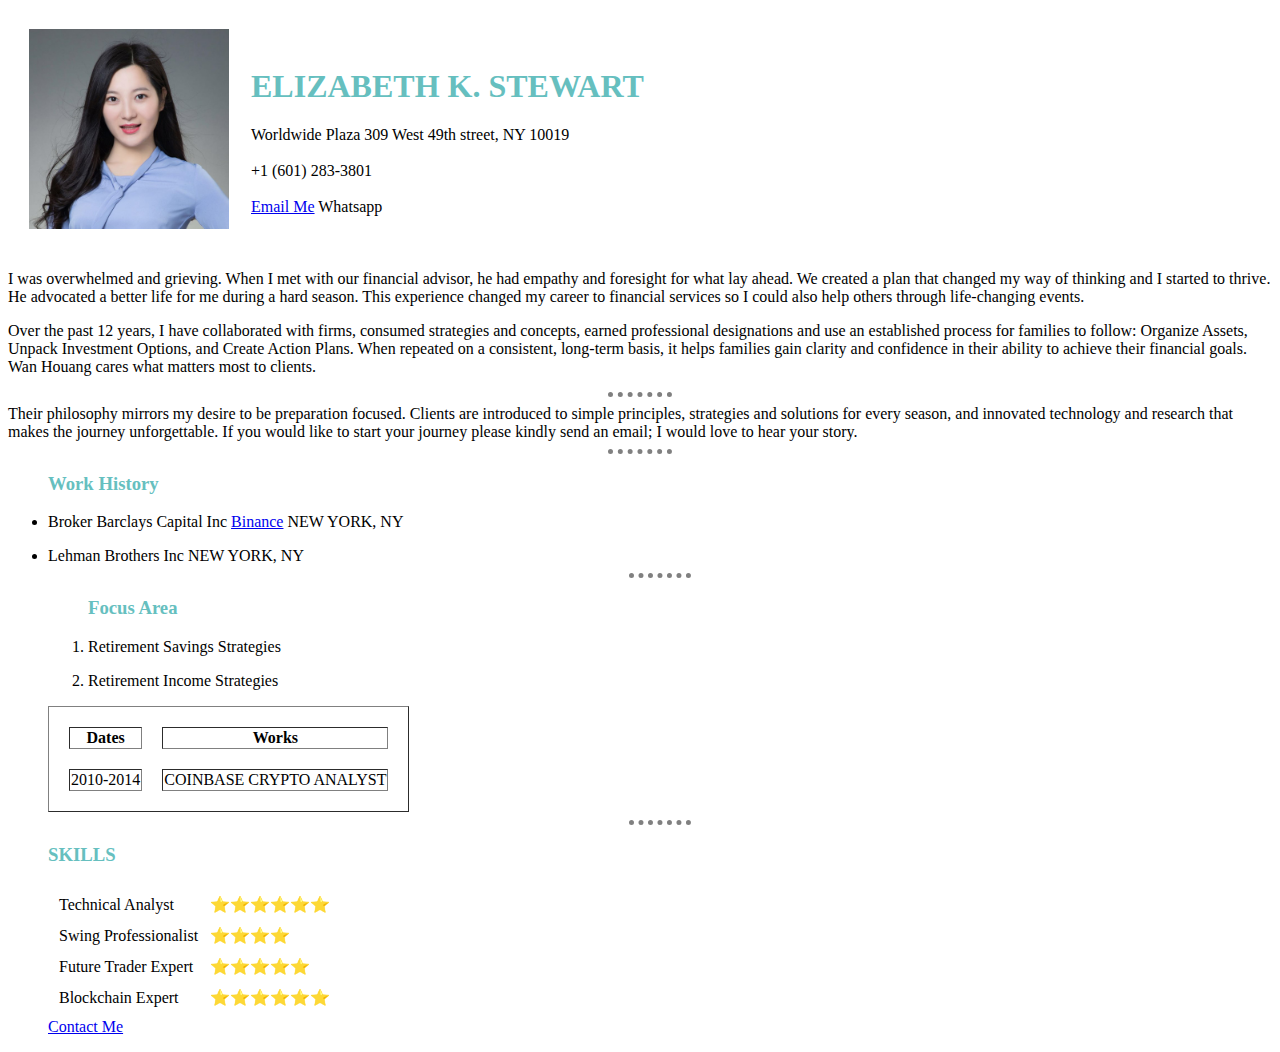
<file: index.html>
<!DOCTYPE html>
<html lang="en">
  <head>
    <meta charset="UTF-8" />
    <meta http-equiv="X-UA-Compatible" content="IE=edge" />
    <meta name="viewport" content="width=device-width, initial-scale=1.0" />
    <title>Wan Houang</title>

    <link rel="stylesheet" href="styles.css">
  </head>
  <body>
    <table cellspacing="20"> 
      <tr>
        <td><img src="wan.jpg" width="200" height="200"></td>
        <td> <h1>ELIZABETH K. STEWART</h1>Worldwide Plaza 309 West 49th street, NY 10019<br> <br>+1 (601) 283-3801<br> <br> <a href="contact-me.html">Email Me</a>  Whatsapp</td>
      </tr>
    </table>
  
    <p>
      I was overwhelmed and grieving. When I met with our financial advisor, he
      had empathy and foresight for what lay ahead. We created a plan that
      changed my way of thinking and I started to thrive. He advocated a better
      life for me during a hard season. This experience changed my career to
      financial services so I could also help others through life-changing
      events.
    </p>
    <p>
      Over the past 12 years, I have collaborated with firms, consumed
      strategies and concepts, earned professional designations and use an
      established process for families to follow: Organize Assets, Unpack
      Investment Options, and Create Action Plans. When repeated on a
      consistent, long-term basis, it helps families gain clarity and confidence
      in their ability to achieve their financial goals. Wan Houang cares what
      matters most to clients.
    </p>
    <p>
        <hr>
      Their philosophy mirrors my desire to be preparation focused. Clients are
      introduced to simple principles, strategies and solutions for every
      season, and innovated technology and research that makes the journey          
      unforgettable. If you would like to start your journey please kindly send
      an email; I would love to hear your story.
      <hr>
    </p>
    <ul> <h3>Work History</h3>
        <li>Broker

        Barclays Capital Inc <a href="https://www.Binance.com">Binance</a>        
       
       NEW YORK, NY</li>
       <p>
       <li>Lehman Brothers Inc

        NEW YORK, NY</li></p</ul>
        <hr>
    
        <p> <ol><h3>Focus Area</h3>
            <li>Retirement Savings Strategies</li>
            <p>
                <li>Retirement Income Strategies</li></ol></p>
                <table cellspacing=20 border="1">
                  <thead>
                    <tr>
                      <th>Dates</th>
                      <th>Works</th>
                  
                    </tr>
                  </thead>
                  <tbody>
                    <tr>
                      <td>2010-2014</td>
                      <td>COINBASE CRYPTO ANALYST</td>
                    </tr>
                  </tbody>
                </table>
                <hr>
                <h3>SKILLS</h3>
                  <table cellspacing="10">
                    <tr>
                     <td>Technical Analyst</td>
                     <td>⭐⭐⭐⭐⭐⭐</td>
                    </tr>
                    <tr>
                     <td>Swing Professionalist</td>
                     <td>⭐⭐⭐⭐</td>
                    </tr>
                    <tr>
                     <td>Future Trader Expert</td>
                     <td>⭐⭐⭐⭐⭐</td>
                    </tr>
                    <tr>
                     <td>Blockchain Expert</td>
                     <td>⭐⭐⭐⭐⭐⭐</td>
                    </tr>
                   </table>



      
                
                <a href="contact-me.html">Contact Me</a>
        
        
  </body>
</html>
</file>
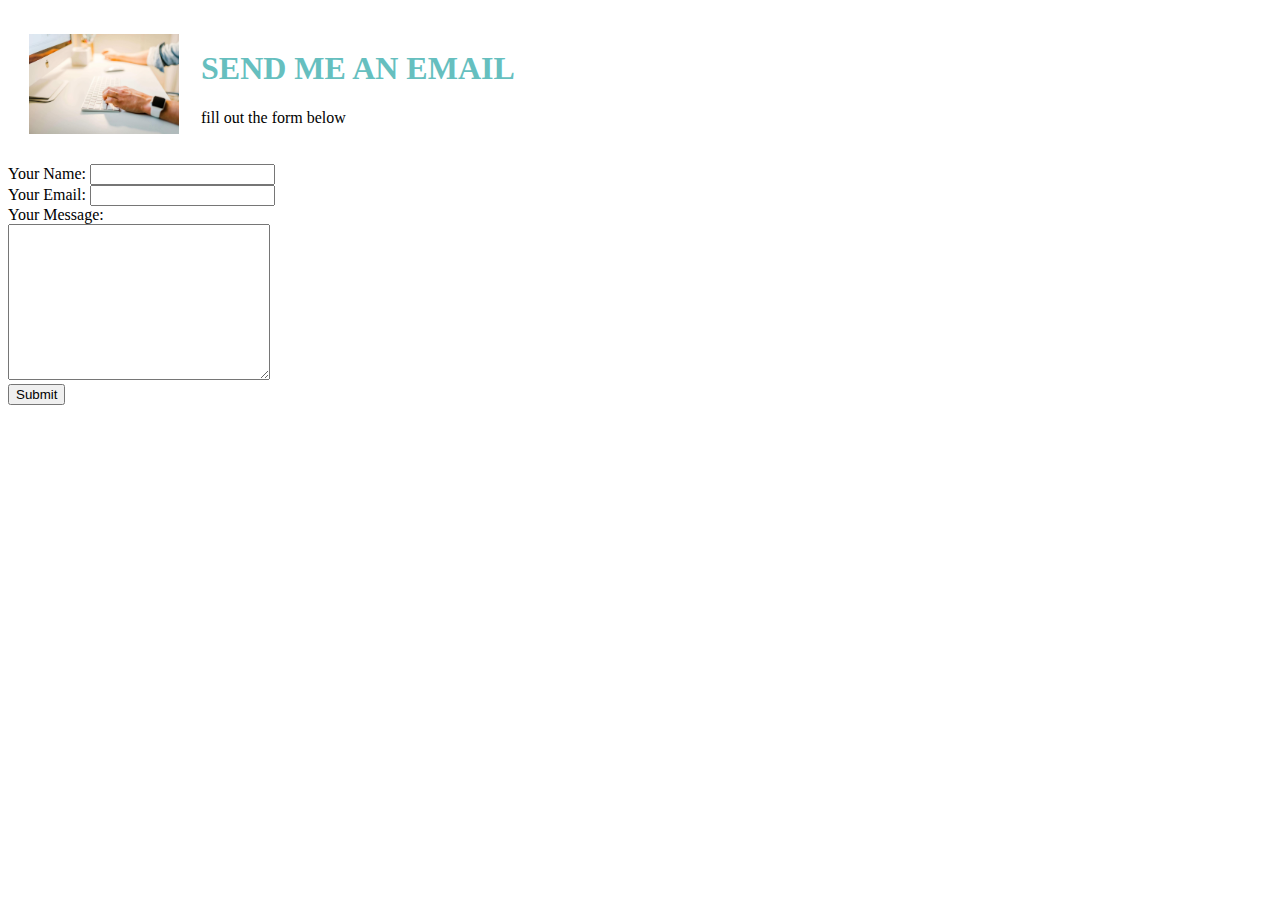
<file: contact-me.html>
<!DOCTYPE html>
<html lang="en">
  <head>
    <meta charset="UTF-8" />
    <meta http-equiv="X-UA-Compatible" content="IE=edge" />
    <meta name="viewport" content="width=>, initial-scale=1.0" />
    <title>Document</title>
    <link rel="stylesheet" href="styles.css">
  </head>
  <body>
    <table cellspacing="20">
      <tr>
        <td><img src="wan2.jpg" width="150" height="100" alt=""></td>
        <td><h1>SEND ME AN EMAIL</h1><P>fill out the form below</P></td>
      </tr>
    </table>
    
    <form action="mailto:info@ctradestation.com">
        <label>Your Name:</label>
        <input type="text" name="Your Name" value=""><br>
        <label>Your Email:</label>
        <input type="email"><br>
        <label>Your Message:</label><br>
        <textarea name="name" id="" cols="30" rows="10"></textarea><br>
        <input type="submit">
    </form>
    
    </form>
  </body>
</html>
</file>
<file: styles.css>
<style>

      body {
        background-color: #EAF6F6;
      }
      hr {
        background-color: white;
        border-style: none;
        border-top-style: dotted;
        border-color: gray;
        border-width: 5px;
        width: 5%;
      } 
     h1 {
        color: #66BFBF;
     }
    h3 {
        color: #66BFBF;
    }
    </style>
</file>
